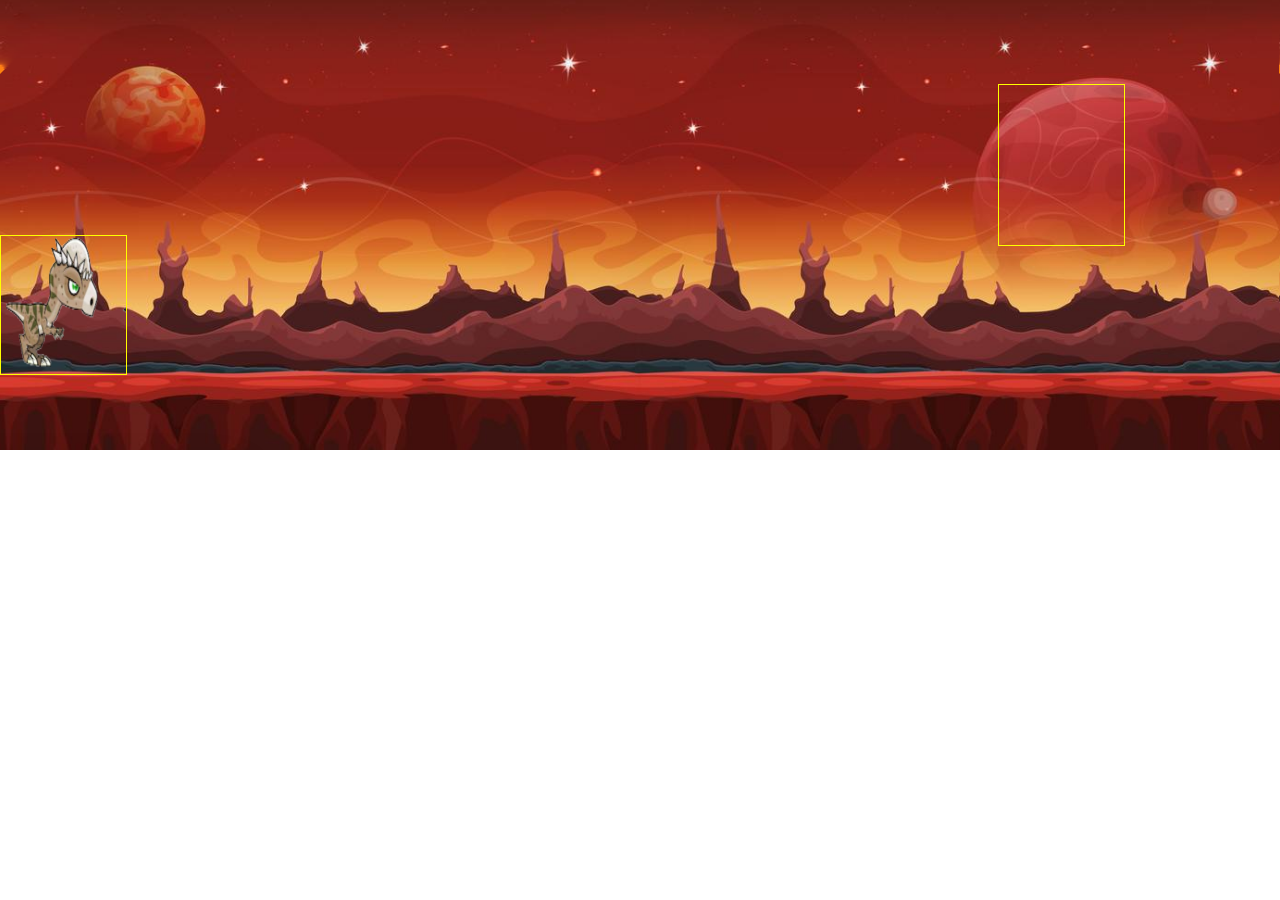
<file: index.html>
<!DOCTYPE html>
<html lang="en" id="html">
<head>
    <meta charset="UTF-8">
    <meta http-equiv="X-UA-Compatible" content="IE=edge">
    <meta name="viewport" content="width=device-width, initial-scale=1.0">
    <title>Document</title>
    <link href="./styles.css" rel="stylesheet">
</head>

<body>
      <div class="board" id="board">
        <div class="background" id="background">
            <div class="scoreContainer">
                <!-- score : <span id="score"> 0 </span> -->
            </div>
        </div>
        <div class="player" id="player"></div>
        
        <div class="enemigo2" id="enemigo2">
           
        </div>

            <!-- <div class="cactus" id="cactus">
                <img src="captus2.png" alt="">
            </div> -->
         
    <div> 
        <!-- <div  class="menu"> 
            <button id="buttonPlayStop" class="button play"></button>
        </div> -->
        
    <script src="./scripts.js"></script>
</body>
</html>
</file>
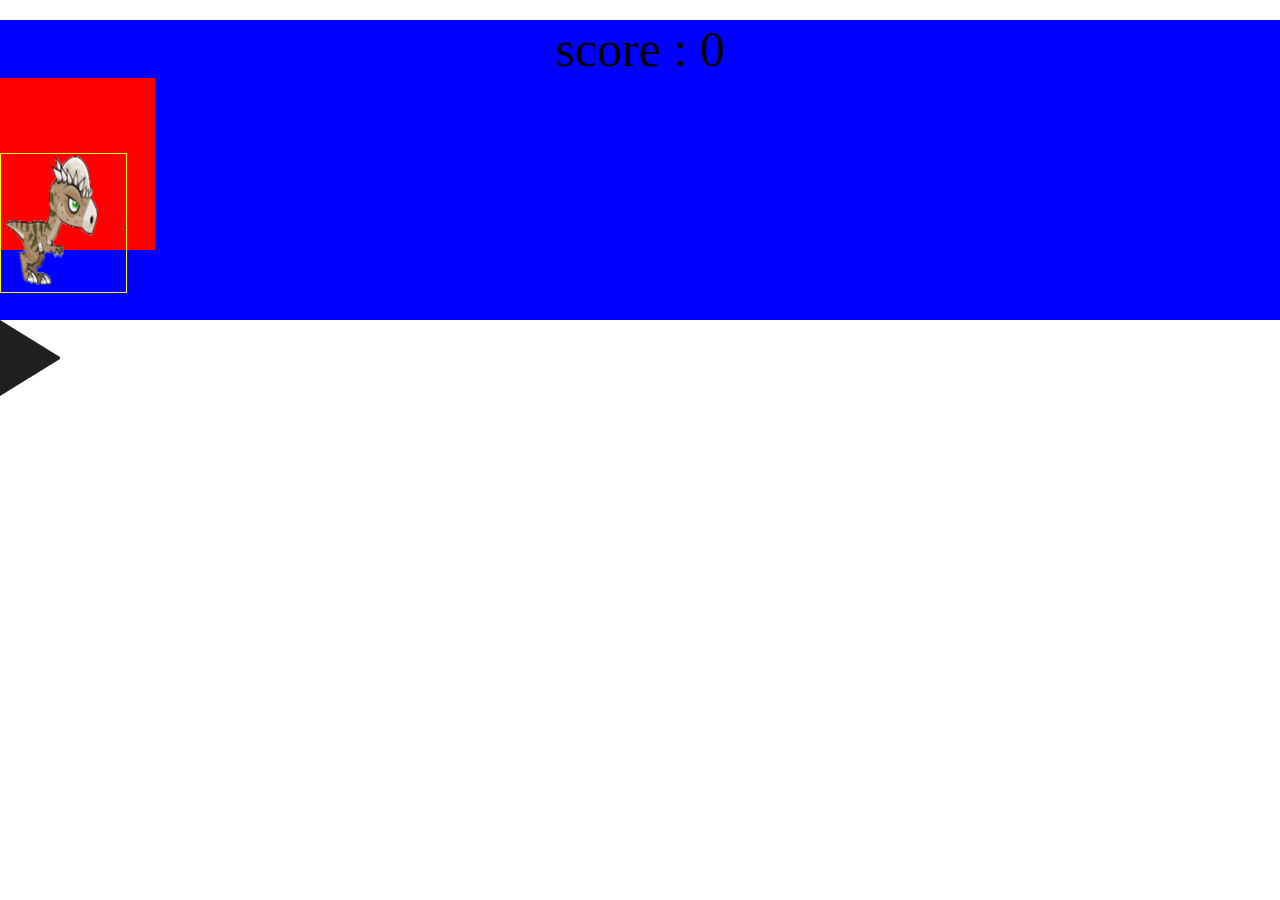
<file: animacion.html>
<!DOCTYPE html>
<html lang="en">
<head>
    <meta charset="UTF-8">
    <meta http-equiv="X-UA-Compatible" content="IE=edge">
    <meta name="viewport" content="width=device-width, initial-scale=1.0">
    <link rel="stylesheet" href="styles.css">
    <title>Document</title>
</head>
<body>
    <div class="board" id="board">
        <!-- <div class="background" id="background"> -->
            <div class="scoreContainer">
                score : <span id="score"> 0 </span>
            </div>
        <!-- </div> -->
           <div class="contenedor" id="contenedor">
            <div class="player" id="player"></div>
            <!-- <img class="player" id="player" src="./dino.png" alt=""> -->
            </div>
        
        
        <!-- <div class="enemigo2" id="enemigo2"> -->
           
    </div>

            <!-- <div class="cactus" id="cactus">
                <img src="captus2.png" alt="">
            </div> -->
         
     
        <div  class="menu"> 
            <button id="buttonPlayStop" class="button play"></button>
        </div>
        <script src="./anima.js"></script>
</body>
</html>
</file>
<file: styles.css>
body{
    margin:0px;
    overflow: hidden;
}
.board{
    background-color: blue;
    width: 100%;
    height: 300px;
    position: relative;

}

/*.player{
    width: 70px;
    height: 70px;
    position: absolute;
    bottom: 190px;
    left: 100px;
    
}
*/
.contenedor 
{
    background-color: red;
    position:relative;
    width: 155px;
    height: 172px;
}
.player{
    height: 138px;
    width: 125px;
    background: url("dino.png");
    margin: 0 auto;
    /*background-position: 252px 0;*/
    border: 1px solid yellow;
    position: absolute;
    left: 0%;
    bottom: -25%;
    animation:correr 1s steps(8)  infinite;
}


.enemigo2{
    height: 160px;
    width: 125px;
    background: url("enemigo2.png");
    border: 1px solid yellow;
    margin: 0 auto;
    background-position: 252px 0;
    
    position: absolute;
    left: 78%;
    bottom: 18%;
    animation:correre 1s steps(9)  infinite;
}

.player img{   
    width: 100%;
    height: 100%;
}

.background{
    height: 150%;
    width:  200%;
    position: absolute;
    background: url("./assets/background.png");
    background-repeat: repeat-x;
    
    /* animation: animatedBackground 3s linear infinite; */
   
}



.playerJump{
    animation: playerJump 1s linear;
}

     @keyframes correr {
         0%{
        background-position: 0px;
         } 
         100%{
            background-position: 1002px;
         } 

        }

        /* /* @keyframes correre {
            100%{
           background-position: 0px;
            } 
            0%{
               background-position: 1102px;
            }  
   
           } */
@keyframes playerJump {
   0%{
       bottom: 190px;
   } 
   45%,55%{
        bottom: 300px;
   }
}

@keyframes animatedBackground{
    from{
        background-position: 0 0;
    }
    to{
        background-position: -1279px 0;
    }
}

/* .cactus
{
   position: absolute;
   width: 55px;
   height: 80px;
   bottom: 185px;
   animation: cactusMovement  2s linear infinite ;
}
.cactus img 
{
   max-width: 100%;
   max-height: 100%;

} */
@keyframes cactusMovement 
{
    0%
    {
       right:0%;
    }
    100%
    {
       right: 100%;
    }
   
}
.scoreContainer
 {
    font-size: 50px;
    text-align-last: center;
    margin-top: 20px;
 }

 /*--------------------------boton de pausa --------------------------------------------------------------------  */
 .button.play {
    border-style: solid;
    border-width: 37px 0 37px 60px;
  }
  
  .button {
    border: 0;
    background: transparent;
    box-sizing: border-box;
    width: 0;
    height: 74px;
    border-color: transparent transparent transparent #202020;
    transition: 1000ms all ease;
    cursor: pointer;
    border-style: double;
    border-width: 0px 0 0px 60px;
  }
  
  .button:hover {
    border-color: transparent transparent transparent #404040;
  }
  .menu
  {
    display: flex;
    justify-content: center;
    position:absolute;
    
  }
</file>
